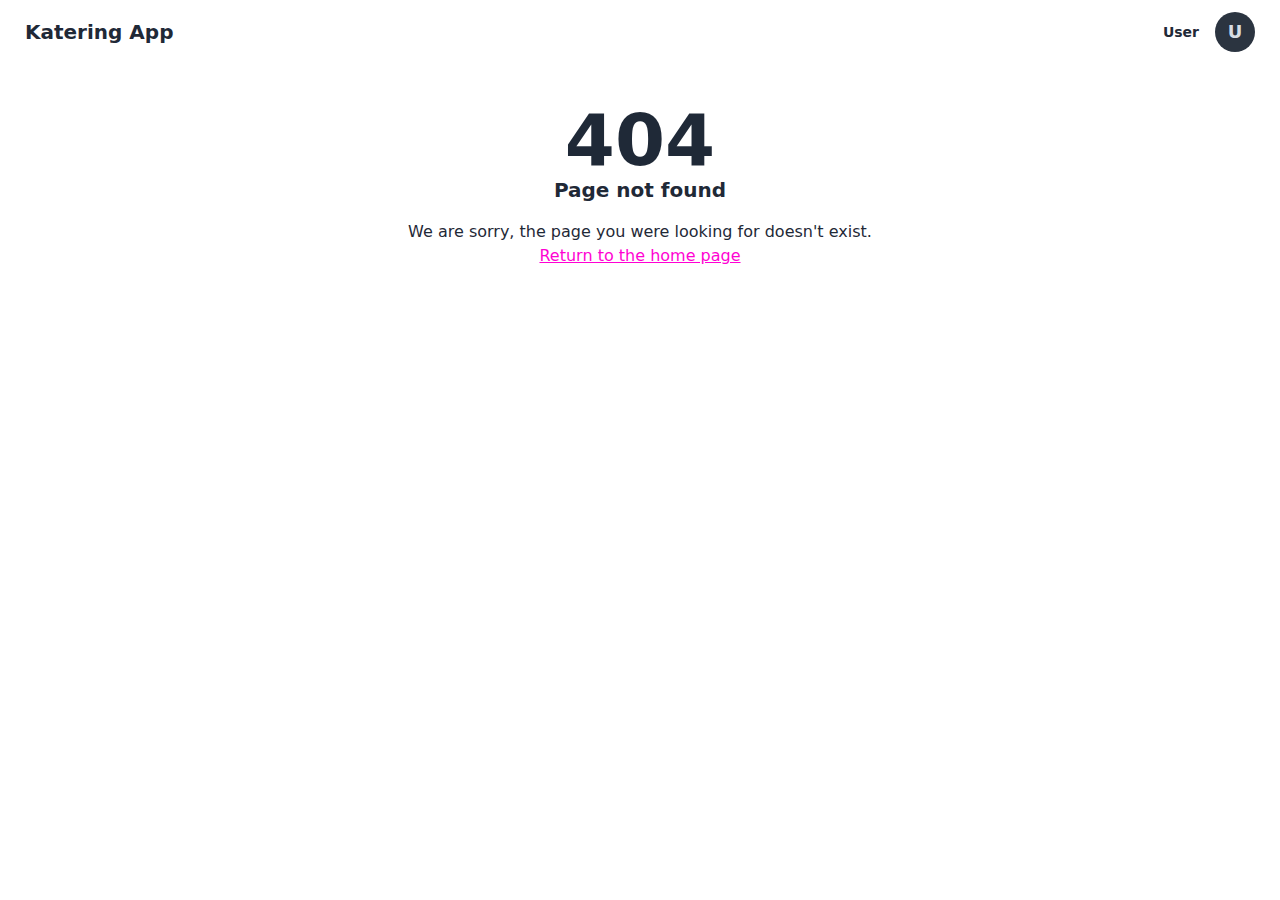
<file: browser/index.html>
<!doctype html>
<html lang="en" data-critters-container>
  <head>
    <meta charset="utf-8">
    <base href="/">
    <meta name="viewport" content="width=device-width, initial-scale=1">
    <link rel="icon" type="image/x-icon" href="favicon.ico">
  <style>*,:before,:after{--tw-border-spacing-x:0;--tw-border-spacing-y:0;--tw-translate-x:0;--tw-translate-y:0;--tw-rotate:0;--tw-skew-x:0;--tw-skew-y:0;--tw-scale-x:1;--tw-scale-y:1;--tw-pan-x: ;--tw-pan-y: ;--tw-pinch-zoom: ;--tw-scroll-snap-strictness:proximity;--tw-gradient-from-position: ;--tw-gradient-via-position: ;--tw-gradient-to-position: ;--tw-ordinal: ;--tw-slashed-zero: ;--tw-numeric-figure: ;--tw-numeric-spacing: ;--tw-numeric-fraction: ;--tw-ring-inset: ;--tw-ring-offset-width:0px;--tw-ring-offset-color:#fff;--tw-ring-color:rgb(59 130 246 / .5);--tw-ring-offset-shadow:0 0 #0000;--tw-ring-shadow:0 0 #0000;--tw-shadow:0 0 #0000;--tw-shadow-colored:0 0 #0000;--tw-blur: ;--tw-brightness: ;--tw-contrast: ;--tw-grayscale: ;--tw-hue-rotate: ;--tw-invert: ;--tw-saturate: ;--tw-sepia: ;--tw-drop-shadow: ;--tw-backdrop-blur: ;--tw-backdrop-brightness: ;--tw-backdrop-contrast: ;--tw-backdrop-grayscale: ;--tw-backdrop-hue-rotate: ;--tw-backdrop-invert: ;--tw-backdrop-opacity: ;--tw-backdrop-saturate: ;--tw-backdrop-sepia: ;--tw-contain-size: ;--tw-contain-layout: ;--tw-contain-paint: ;--tw-contain-style: }*,:before,:after{box-sizing:border-box;border-width:0;border-style:solid;border-color:#e5e7eb}:before,:after{--tw-content:""}html{line-height:1.5;-webkit-text-size-adjust:100%;-moz-tab-size:4;tab-size:4;font-family:ui-sans-serif,system-ui,sans-serif,"Apple Color Emoji","Segoe UI Emoji",Segoe UI Symbol,"Noto Color Emoji";font-feature-settings:normal;font-variation-settings:normal;-webkit-tap-highlight-color:transparent}body{margin:0;line-height:inherit}:root{background-color:var(--fallback-b1,oklch(var(--b1)/1));color:var(--fallback-bc,oklch(var(--bc)/1))}@supports not (color: oklch(0% 0 0)){:root{color-scheme:light;--fallback-p:#491eff;--fallback-pc:#d4dbff;--fallback-s:#ff41c7;--fallback-sc:#fff9fc;--fallback-a:#00cfbd;--fallback-ac:#00100d;--fallback-n:#2b3440;--fallback-nc:#d7dde4;--fallback-b1:#ffffff;--fallback-b2:#e5e6e6;--fallback-b3:#e5e6e6;--fallback-bc:#1f2937;--fallback-in:#00b3f0;--fallback-inc:#000000;--fallback-su:#00ca92;--fallback-suc:#000000;--fallback-wa:#ffc22d;--fallback-wac:#000000;--fallback-er:#ff6f70;--fallback-erc:#000000}@media (prefers-color-scheme: dark){:root{color-scheme:dark;--fallback-p:#7582ff;--fallback-pc:#050617;--fallback-s:#ff71cf;--fallback-sc:#190211;--fallback-a:#00c7b5;--fallback-ac:#000e0c;--fallback-n:#2a323c;--fallback-nc:#a6adbb;--fallback-b1:#1d232a;--fallback-b2:#191e24;--fallback-b3:#15191e;--fallback-bc:#a6adbb;--fallback-in:#00b3f0;--fallback-inc:#000000;--fallback-su:#00ca92;--fallback-suc:#000000;--fallback-wa:#ffc22d;--fallback-wac:#000000;--fallback-er:#ff6f70;--fallback-erc:#000000}}}html{-webkit-tap-highlight-color:transparent}*{scrollbar-color:color-mix(in oklch,currentColor 35%,transparent) transparent}*:hover{scrollbar-color:color-mix(in oklch,currentColor 60%,transparent) transparent}:root{color-scheme:light;--in:72.06% .191 231.6;--su:64.8% .15 160;--wa:84.71% .199 83.87;--er:71.76% .221 22.18;--pc:89.824% .06192 275.75;--ac:15.352% .0368 183.61;--inc:0% 0 0;--suc:0% 0 0;--wac:0% 0 0;--erc:0% 0 0;--rounded-box:1rem;--rounded-btn:.5rem;--rounded-badge:1.9rem;--animation-btn:.25s;--animation-input:.2s;--btn-focus-scale:.95;--border-btn:1px;--tab-border:1px;--tab-radius:.5rem;--p:49.12% .3096 275.75;--s:69.71% .329 342.55;--sc:98.71% .0106 342.55;--a:76.76% .184 183.61;--n:32.1785% .02476 255.701624;--nc:89.4994% .011585 252.096176;--b1:100% 0 0;--b2:96.1151% 0 0;--b3:92.4169% .00108 197.137559;--bc:27.8078% .029596 256.847952}</style><link rel="stylesheet" href="styles-4S47TU64.css" media="print" onload="this.media='all'"><noscript><link rel="stylesheet" href="styles-4S47TU64.css"></noscript></head>
  <body>
    <app-root></app-root>
  <script src="polyfills-FFHMD2TL.js" type="module"></script><script src="main-WFDF3X2R.js" type="module"></script></body>
</html>
</file>
<file: browser/styles-4S47TU64.css>
*,:before,:after{--tw-border-spacing-x: 0;--tw-border-spacing-y: 0;--tw-translate-x: 0;--tw-translate-y: 0;--tw-rotate: 0;--tw-skew-x: 0;--tw-skew-y: 0;--tw-scale-x: 1;--tw-scale-y: 1;--tw-pan-x: ;--tw-pan-y: ;--tw-pinch-zoom: ;--tw-scroll-snap-strictness: proximity;--tw-gradient-from-position: ;--tw-gradient-via-position: ;--tw-gradient-to-position: ;--tw-ordinal: ;--tw-slashed-zero: ;--tw-numeric-figure: ;--tw-numeric-spacing: ;--tw-numeric-fraction: ;--tw-ring-inset: ;--tw-ring-offset-width: 0px;--tw-ring-offset-color: #fff;--tw-ring-color: rgb(59 130 246 / .5);--tw-ring-offset-shadow: 0 0 #0000;--tw-ring-shadow: 0 0 #0000;--tw-shadow: 0 0 #0000;--tw-shadow-colored: 0 0 #0000;--tw-blur: ;--tw-brightness: ;--tw-contrast: ;--tw-grayscale: ;--tw-hue-rotate: ;--tw-invert: ;--tw-saturate: ;--tw-sepia: ;--tw-drop-shadow: ;--tw-backdrop-blur: ;--tw-backdrop-brightness: ;--tw-backdrop-contrast: ;--tw-backdrop-grayscale: ;--tw-backdrop-hue-rotate: ;--tw-backdrop-invert: ;--tw-backdrop-opacity: ;--tw-backdrop-saturate: ;--tw-backdrop-sepia: ;--tw-contain-size: ;--tw-contain-layout: ;--tw-contain-paint: ;--tw-contain-style: }::backdrop{--tw-border-spacing-x: 0;--tw-border-spacing-y: 0;--tw-translate-x: 0;--tw-translate-y: 0;--tw-rotate: 0;--tw-skew-x: 0;--tw-skew-y: 0;--tw-scale-x: 1;--tw-scale-y: 1;--tw-pan-x: ;--tw-pan-y: ;--tw-pinch-zoom: ;--tw-scroll-snap-strictness: proximity;--tw-gradient-from-position: ;--tw-gradient-via-position: ;--tw-gradient-to-position: ;--tw-ordinal: ;--tw-slashed-zero: ;--tw-numeric-figure: ;--tw-numeric-spacing: ;--tw-numeric-fraction: ;--tw-ring-inset: ;--tw-ring-offset-width: 0px;--tw-ring-offset-color: #fff;--tw-ring-color: rgb(59 130 246 / .5);--tw-ring-offset-shadow: 0 0 #0000;--tw-ring-shadow: 0 0 #0000;--tw-shadow: 0 0 #0000;--tw-shadow-colored: 0 0 #0000;--tw-blur: ;--tw-brightness: ;--tw-contrast: ;--tw-grayscale: ;--tw-hue-rotate: ;--tw-invert: ;--tw-saturate: ;--tw-sepia: ;--tw-drop-shadow: ;--tw-backdrop-blur: ;--tw-backdrop-brightness: ;--tw-backdrop-contrast: ;--tw-backdrop-grayscale: ;--tw-backdrop-hue-rotate: ;--tw-backdrop-invert: ;--tw-backdrop-opacity: ;--tw-backdrop-saturate: ;--tw-backdrop-sepia: ;--tw-contain-size: ;--tw-contain-layout: ;--tw-contain-paint: ;--tw-contain-style: }*,:before,:after{box-sizing:border-box;border-width:0;border-style:solid;border-color:#e5e7eb}:before,:after{--tw-content: ""}html,:host{line-height:1.5;-webkit-text-size-adjust:100%;-moz-tab-size:4;tab-size:4;font-family:ui-sans-serif,system-ui,sans-serif,"Apple Color Emoji","Segoe UI Emoji",Segoe UI Symbol,"Noto Color Emoji";font-feature-settings:normal;font-variation-settings:normal;-webkit-tap-highlight-color:transparent}body{margin:0;line-height:inherit}hr{height:0;color:inherit;border-top-width:1px}abbr:where([title]){text-decoration:underline dotted}h1,h2,h3,h4,h5,h6{font-size:inherit;font-weight:inherit}a{color:inherit;text-decoration:inherit}b,strong{font-weight:bolder}code,kbd,samp,pre{font-family:ui-monospace,SFMono-Regular,Menlo,Monaco,Consolas,Liberation Mono,Courier New,monospace;font-feature-settings:normal;font-variation-settings:normal;font-size:1em}small{font-size:80%}sub,sup{font-size:75%;line-height:0;position:relative;vertical-align:baseline}sub{bottom:-.25em}sup{top:-.5em}table{text-indent:0;border-color:inherit;border-collapse:collapse}button,input,optgroup,select,textarea{font-family:inherit;font-feature-settings:inherit;font-variation-settings:inherit;font-size:100%;font-weight:inherit;line-height:inherit;letter-spacing:inherit;color:inherit;margin:0;padding:0}button,select{text-transform:none}button,input:where([type=button]),input:where([type=reset]),input:where([type=submit]){-webkit-appearance:button;background-color:transparent;background-image:none}:-moz-focusring{outline:auto}:-moz-ui-invalid{box-shadow:none}progress{vertical-align:baseline}::-webkit-inner-spin-button,::-webkit-outer-spin-button{height:auto}[type=search]{-webkit-appearance:textfield;outline-offset:-2px}::-webkit-search-decoration{-webkit-appearance:none}::-webkit-file-upload-button{-webkit-appearance:button;font:inherit}summary{display:list-item}blockquote,dl,dd,h1,h2,h3,h4,h5,h6,hr,figure,p,pre{margin:0}fieldset{margin:0;padding:0}legend{padding:0}ol,ul,menu{list-style:none;margin:0;padding:0}dialog{padding:0}textarea{resize:vertical}input::placeholder,textarea::placeholder{opacity:1;color:#9ca3af}button,[role=button]{cursor:pointer}:disabled{cursor:default}img,svg,video,canvas,audio,iframe,embed,object{display:block;vertical-align:middle}img,video{max-width:100%;height:auto}[hidden]:where(:not([hidden=until-found])){display:none}:root,[data-theme]{background-color:var(--fallback-b1,oklch(var(--b1)/1));color:var(--fallback-bc,oklch(var(--bc)/1))}@supports not (color: oklch(0% 0 0)){:root{color-scheme:light;--fallback-p: #491eff;--fallback-pc: #d4dbff;--fallback-s: #ff41c7;--fallback-sc: #fff9fc;--fallback-a: #00cfbd;--fallback-ac: #00100d;--fallback-n: #2b3440;--fallback-nc: #d7dde4;--fallback-b1: #ffffff;--fallback-b2: #e5e6e6;--fallback-b3: #e5e6e6;--fallback-bc: #1f2937;--fallback-in: #00b3f0;--fallback-inc: #000000;--fallback-su: #00ca92;--fallback-suc: #000000;--fallback-wa: #ffc22d;--fallback-wac: #000000;--fallback-er: #ff6f70;--fallback-erc: #000000}@media (prefers-color-scheme: dark){:root{color-scheme:dark;--fallback-p: #7582ff;--fallback-pc: #050617;--fallback-s: #ff71cf;--fallback-sc: #190211;--fallback-a: #00c7b5;--fallback-ac: #000e0c;--fallback-n: #2a323c;--fallback-nc: #a6adbb;--fallback-b1: #1d232a;--fallback-b2: #191e24;--fallback-b3: #15191e;--fallback-bc: #a6adbb;--fallback-in: #00b3f0;--fallback-inc: #000000;--fallback-su: #00ca92;--fallback-suc: #000000;--fallback-wa: #ffc22d;--fallback-wac: #000000;--fallback-er: #ff6f70;--fallback-erc: #000000}}}html{-webkit-tap-highlight-color:transparent}*{scrollbar-color:color-mix(in oklch,currentColor 35%,transparent) transparent}*:hover{scrollbar-color:color-mix(in oklch,currentColor 60%,transparent) transparent}:root{color-scheme:light;--in: 72.06% .191 231.6;--su: 64.8% .15 160;--wa: 84.71% .199 83.87;--er: 71.76% .221 22.18;--pc: 89.824% .06192 275.75;--ac: 15.352% .0368 183.61;--inc: 0% 0 0;--suc: 0% 0 0;--wac: 0% 0 0;--erc: 0% 0 0;--rounded-box: 1rem;--rounded-btn: .5rem;--rounded-badge: 1.9rem;--animation-btn: .25s;--animation-input: .2s;--btn-focus-scale: .95;--border-btn: 1px;--tab-border: 1px;--tab-radius: .5rem;--p: 49.12% .3096 275.75;--s: 69.71% .329 342.55;--sc: 98.71% .0106 342.55;--a: 76.76% .184 183.61;--n: 32.1785% .02476 255.701624;--nc: 89.4994% .011585 252.096176;--b1: 100% 0 0;--b2: 96.1151% 0 0;--b3: 92.4169% .00108 197.137559;--bc: 27.8078% .029596 256.847952}.\!alert{display:grid!important;width:100%!important;grid-auto-flow:row!important;align-content:flex-start!important;align-items:center!important;justify-items:center!important;gap:1rem!important;text-align:center!important;border-radius:var(--rounded-box, 1rem)!important;border-width:1px!important;--tw-border-opacity: 1 !important;border-color:var(--fallback-b2,oklch(var(--b2)/var(--tw-border-opacity)))!important;padding:1rem!important;--tw-text-opacity: 1 !important;color:var(--fallback-bc,oklch(var(--bc)/var(--tw-text-opacity)))!important;--alert-bg: var(--fallback-b2,oklch(var(--b2)/1)) !important;--alert-bg-mix: var(--fallback-b1,oklch(var(--b1)/1)) !important;background-color:var(--alert-bg)!important}.alert{display:grid;width:100%;grid-auto-flow:row;align-content:flex-start;align-items:center;justify-items:center;gap:1rem;text-align:center;border-radius:var(--rounded-box, 1rem);border-width:1px;--tw-border-opacity: 1;border-color:var(--fallback-b2,oklch(var(--b2)/var(--tw-border-opacity)));padding:1rem;--tw-text-opacity: 1;color:var(--fallback-bc,oklch(var(--bc)/var(--tw-text-opacity)));--alert-bg: var(--fallback-b2,oklch(var(--b2)/1));--alert-bg-mix: var(--fallback-b1,oklch(var(--b1)/1));background-color:var(--alert-bg)}@media (min-width: 640px){.\!alert{grid-auto-flow:column!important;grid-template-columns:auto minmax(auto,1fr)!important;justify-items:start!important;text-align:start!important}.alert{grid-auto-flow:column;grid-template-columns:auto minmax(auto,1fr);justify-items:start;text-align:start}}.avatar{position:relative;display:inline-flex}.avatar>div{display:block;aspect-ratio:1 / 1;overflow:hidden}.avatar img{height:100%;width:100%;object-fit:cover}.avatar.placeholder>div{display:flex;align-items:center;justify-content:center}@media (hover:hover){.label a:hover{--tw-text-opacity: 1;color:var(--fallback-bc,oklch(var(--bc)/var(--tw-text-opacity)))}.menu li>*:not(ul,.menu-title,details,.btn):active,.menu li>*:not(ul,.menu-title,details,.btn).active,.menu li>details>summary:active{--tw-bg-opacity: 1;background-color:var(--fallback-n,oklch(var(--n)/var(--tw-bg-opacity)));--tw-text-opacity: 1;color:var(--fallback-nc,oklch(var(--nc)/var(--tw-text-opacity)))}.table tr.hover:hover,.table tr.hover:nth-child(2n):hover{--tw-bg-opacity: 1;background-color:var(--fallback-b2,oklch(var(--b2)/var(--tw-bg-opacity)))}}.btn{display:inline-flex;height:3rem;min-height:3rem;flex-shrink:0;cursor:pointer;-webkit-user-select:none;user-select:none;flex-wrap:wrap;align-items:center;justify-content:center;border-radius:var(--rounded-btn, .5rem);border-color:transparent;border-color:oklch(var(--btn-color, var(--b2)) / var(--tw-border-opacity));padding-left:1rem;padding-right:1rem;text-align:center;font-size:.875rem;line-height:1em;gap:.5rem;font-weight:600;text-decoration-line:none;transition-duration:.2s;transition-timing-function:cubic-bezier(0,0,.2,1);border-width:var(--border-btn, 1px);transition-property:color,background-color,border-color,opacity,box-shadow,transform;--tw-text-opacity: 1;color:var(--fallback-bc,oklch(var(--bc)/var(--tw-text-opacity)));--tw-shadow: 0 1px 2px 0 rgb(0 0 0 / .05);--tw-shadow-colored: 0 1px 2px 0 var(--tw-shadow-color);box-shadow:var(--tw-ring-offset-shadow, 0 0 #0000),var(--tw-ring-shadow, 0 0 #0000),var(--tw-shadow);outline-color:var(--fallback-bc,oklch(var(--bc)/1));background-color:oklch(var(--btn-color, var(--b2)) / var(--tw-bg-opacity));--tw-bg-opacity: 1;--tw-border-opacity: 1}.btn-disabled,.btn[disabled],.btn:disabled{pointer-events:none}:where(.btn:is(input[type=checkbox])),:where(.btn:is(input[type=radio])){width:auto;appearance:none}.btn:is(input[type=checkbox]):after,.btn:is(input[type=radio]):after{--tw-content: attr(aria-label);content:var(--tw-content)}.dropdown{position:relative;display:inline-block}.dropdown>*:not(summary):focus{outline:2px solid transparent;outline-offset:2px}.dropdown .dropdown-content{position:absolute}.dropdown:is(:not(details)) .dropdown-content{visibility:hidden;opacity:0;transform-origin:top;--tw-scale-x: .95;--tw-scale-y: .95;transform:translate(var(--tw-translate-x),var(--tw-translate-y)) rotate(var(--tw-rotate)) skew(var(--tw-skew-x)) skewY(var(--tw-skew-y)) scaleX(var(--tw-scale-x)) scaleY(var(--tw-scale-y));transition-property:color,background-color,border-color,text-decoration-color,fill,stroke,opacity,box-shadow,transform,filter,backdrop-filter;transition-timing-function:cubic-bezier(.4,0,.2,1);transition-timing-function:cubic-bezier(0,0,.2,1);transition-duration:.2s}.dropdown-end .dropdown-content{inset-inline-end:0px}.dropdown-left .dropdown-content{bottom:auto;inset-inline-end:100%;top:0;transform-origin:right}.dropdown-right .dropdown-content{bottom:auto;inset-inline-start:100%;top:0;transform-origin:left}.dropdown-bottom .dropdown-content{bottom:auto;top:100%;transform-origin:top}.dropdown-top .dropdown-content{bottom:100%;top:auto;transform-origin:bottom}.dropdown-end.dropdown-right .dropdown-content,.dropdown-end.dropdown-left .dropdown-content{bottom:0;top:auto}.dropdown.dropdown-open .dropdown-content,.dropdown:not(.dropdown-hover):focus .dropdown-content,.dropdown:focus-within .dropdown-content{visibility:visible;opacity:1}@media (hover: hover){.dropdown.dropdown-hover:hover .dropdown-content{visibility:visible;opacity:1}.btn:hover{--tw-border-opacity: 1;border-color:var(--fallback-b3,oklch(var(--b3)/var(--tw-border-opacity)));--tw-bg-opacity: 1;background-color:var(--fallback-b3,oklch(var(--b3)/var(--tw-bg-opacity)))}@supports (color: color-mix(in oklab,black,black)){.btn:hover{background-color:color-mix(in oklab,oklch(var(--btn-color, var(--b2)) / var(--tw-bg-opacity, 1)) 90%,black);border-color:color-mix(in oklab,oklch(var(--btn-color, var(--b2)) / var(--tw-border-opacity, 1)) 90%,black)}}@supports not (color: oklch(0% 0 0)){.btn:hover{background-color:var(--btn-color, var(--fallback-b2));border-color:var(--btn-color, var(--fallback-b2))}}.btn.glass:hover{--glass-opacity: 25%;--glass-border-opacity: 15%}.btn-ghost:hover{border-color:transparent}@supports (color: oklch(0% 0 0)){.btn-ghost:hover{background-color:var(--fallback-bc,oklch(var(--bc)/.2))}}.btn-outline.btn-primary:hover{--tw-text-opacity: 1;color:var(--fallback-pc,oklch(var(--pc)/var(--tw-text-opacity)))}@supports (color: color-mix(in oklab,black,black)){.btn-outline.btn-primary:hover{background-color:color-mix(in oklab,var(--fallback-p,oklch(var(--p)/1)) 90%,black);border-color:color-mix(in oklab,var(--fallback-p,oklch(var(--p)/1)) 90%,black)}}.btn-outline.btn-error:hover{--tw-text-opacity: 1;color:var(--fallback-erc,oklch(var(--erc)/var(--tw-text-opacity)))}@supports (color: color-mix(in oklab,black,black)){.btn-outline.btn-error:hover{background-color:color-mix(in oklab,var(--fallback-er,oklch(var(--er)/1)) 90%,black);border-color:color-mix(in oklab,var(--fallback-er,oklch(var(--er)/1)) 90%,black)}}.btn-disabled:hover,.btn[disabled]:hover,.btn:disabled:hover{--tw-border-opacity: 0;background-color:var(--fallback-n,oklch(var(--n)/var(--tw-bg-opacity)));--tw-bg-opacity: .2;color:var(--fallback-bc,oklch(var(--bc)/var(--tw-text-opacity)));--tw-text-opacity: .2}@supports (color: color-mix(in oklab,black,black)){.btn:is(input[type=checkbox]:checked):hover,.btn:is(input[type=radio]:checked):hover{background-color:color-mix(in oklab,var(--fallback-p,oklch(var(--p)/1)) 90%,black);border-color:color-mix(in oklab,var(--fallback-p,oklch(var(--p)/1)) 90%,black)}}.dropdown.dropdown-hover:hover .dropdown-content{--tw-scale-x: 1;--tw-scale-y: 1;transform:translate(var(--tw-translate-x),var(--tw-translate-y)) rotate(var(--tw-rotate)) skew(var(--tw-skew-x)) skewY(var(--tw-skew-y)) scaleX(var(--tw-scale-x)) scaleY(var(--tw-scale-y))}:where(.menu li:not(.menu-title,.disabled)>*:not(ul,details,.menu-title)):not(.active,.btn):hover,:where(.menu li:not(.menu-title,.disabled)>details>summary:not(.menu-title)):not(.active,.btn):hover{cursor:pointer;outline:2px solid transparent;outline-offset:2px}@supports (color: oklch(0% 0 0)){:where(.menu li:not(.menu-title,.disabled)>*:not(ul,details,.menu-title)):not(.active,.btn):hover,:where(.menu li:not(.menu-title,.disabled)>details>summary:not(.menu-title)):not(.active,.btn):hover{background-color:var(--fallback-bc,oklch(var(--bc)/.1))}}}.dropdown:is(details) summary::-webkit-details-marker{display:none}.file-input{height:3rem;flex-shrink:1;padding-inline-end:1rem;font-size:1rem;line-height:2;line-height:1.5rem;overflow:hidden;border-radius:var(--rounded-btn, .5rem);border-width:1px;border-color:var(--fallback-bc,oklch(var(--bc)/var(--tw-border-opacity)));--tw-border-opacity: 0;--tw-bg-opacity: 1;background-color:var(--fallback-b1,oklch(var(--b1)/var(--tw-bg-opacity)))}.file-input::file-selector-button{margin-inline-end:1rem;display:inline-flex;height:100%;flex-shrink:0;cursor:pointer;-webkit-user-select:none;user-select:none;flex-wrap:wrap;align-items:center;justify-content:center;padding-left:1rem;padding-right:1rem;text-align:center;font-size:.875rem;line-height:1.25rem;line-height:1em;transition-property:color,background-color,border-color,text-decoration-color,fill,stroke,opacity,box-shadow,transform,filter,backdrop-filter;transition-timing-function:cubic-bezier(.4,0,.2,1);transition-timing-function:cubic-bezier(0,0,.2,1);transition-duration:.2s;border-style:solid;--tw-border-opacity: 1;border-color:var(--fallback-n,oklch(var(--n)/var(--tw-border-opacity)));--tw-bg-opacity: 1;background-color:var(--fallback-n,oklch(var(--n)/var(--tw-bg-opacity)));font-weight:600;text-transform:uppercase;--tw-text-opacity: 1;color:var(--fallback-nc,oklch(var(--nc)/var(--tw-text-opacity)));text-decoration-line:none;border-width:var(--border-btn, 1px);animation:button-pop var(--animation-btn, .25s) ease-out}.form-control{display:flex;flex-direction:column}.label{display:flex;-webkit-user-select:none;user-select:none;align-items:center;justify-content:space-between;padding:.5rem .25rem}.input{flex-shrink:1;appearance:none;height:3rem;padding-left:1rem;padding-right:1rem;font-size:1rem;line-height:2;line-height:1.5rem;border-radius:var(--rounded-btn, .5rem);border-width:1px;border-color:transparent;--tw-bg-opacity: 1;background-color:var(--fallback-b1,oklch(var(--b1)/var(--tw-bg-opacity)))}.input[type=number]::-webkit-inner-spin-button,.input-md[type=number]::-webkit-inner-spin-button{margin-top:-1rem;margin-bottom:-1rem;margin-inline-end:-1rem}.join .dropdown .join-item:first-child:not(:last-child),.join *:first-child:not(:last-child) .dropdown .join-item{border-start-end-radius:inherit;border-end-end-radius:inherit}.link{cursor:pointer;text-decoration-line:underline}.menu{display:flex;flex-direction:column;flex-wrap:wrap;font-size:.875rem;line-height:1.25rem;padding:.5rem}.menu :where(li ul){position:relative;white-space:nowrap;margin-inline-start:1rem;padding-inline-start:.5rem}.menu :where(li:not(.menu-title)>*:not(ul,details,.menu-title,.btn)),.menu :where(li:not(.menu-title)>details>summary:not(.menu-title)){display:grid;grid-auto-flow:column;align-content:flex-start;align-items:center;gap:.5rem;grid-auto-columns:minmax(auto,max-content) auto max-content;-webkit-user-select:none;user-select:none}.menu li.disabled{cursor:not-allowed;-webkit-user-select:none;user-select:none;color:var(--fallback-bc,oklch(var(--bc)/.3))}.menu :where(li>.menu-dropdown:not(.menu-dropdown-show)){display:none}:where(.menu li){position:relative;display:flex;flex-shrink:0;flex-direction:column;flex-wrap:wrap;align-items:stretch}:where(.menu li) .badge{justify-self:end}.navbar{display:flex;align-items:center;padding:var(--navbar-padding, .5rem);min-height:4rem;width:100%}:where(.navbar>*:not(script,style)){display:inline-flex;align-items:center}.table{position:relative;width:100%;border-radius:var(--rounded-box, 1rem);text-align:left;font-size:.875rem;line-height:1.25rem}.table :where(.table-pin-rows thead tr){position:sticky;top:0;z-index:1;--tw-bg-opacity: 1;background-color:var(--fallback-b1,oklch(var(--b1)/var(--tw-bg-opacity)))}.table :where(.table-pin-rows tfoot tr){position:sticky;bottom:0;z-index:1;--tw-bg-opacity: 1;background-color:var(--fallback-b1,oklch(var(--b1)/var(--tw-bg-opacity)))}.table :where(.table-pin-cols tr th){position:sticky;left:0;right:0;--tw-bg-opacity: 1;background-color:var(--fallback-b1,oklch(var(--b1)/var(--tw-bg-opacity)))}.textarea{min-height:3rem;flex-shrink:1;padding:.5rem 1rem;font-size:.875rem;line-height:1.25rem;line-height:2;border-radius:var(--rounded-btn, .5rem);border-width:1px;border-color:transparent;--tw-bg-opacity: 1;background-color:var(--fallback-b1,oklch(var(--b1)/var(--tw-bg-opacity)))}.avatar-group :where(.avatar){overflow:hidden;border-radius:9999px;border-width:4px;--tw-border-opacity: 1;border-color:var(--fallback-b1,oklch(var(--b1)/var(--tw-border-opacity)))}.btm-nav>* .label{font-size:1rem;line-height:1.5rem}@media (prefers-reduced-motion: no-preference){.btn{animation:button-pop var(--animation-btn, .25s) ease-out}}.btn:active:hover,.btn:active:focus{animation:button-pop 0s ease-out;transform:scale(var(--btn-focus-scale, .97))}@supports not (color: oklch(0% 0 0)){.btn{background-color:var(--btn-color, var(--fallback-b2));border-color:var(--btn-color, var(--fallback-b2))}.btn-primary{--btn-color: var(--fallback-p)}.btn-error{--btn-color: var(--fallback-er)}.prose :where(code):not(:where([class~=not-prose] *,pre *)){background-color:var(--fallback-b3,oklch(var(--b3)/1))}}@supports (color: color-mix(in oklab,black,black)){.btn-outline.btn-primary.btn-active{background-color:color-mix(in oklab,var(--fallback-p,oklch(var(--p)/1)) 90%,black);border-color:color-mix(in oklab,var(--fallback-p,oklch(var(--p)/1)) 90%,black)}.btn-outline.btn-error.btn-active{background-color:color-mix(in oklab,var(--fallback-er,oklch(var(--er)/1)) 90%,black);border-color:color-mix(in oklab,var(--fallback-er,oklch(var(--er)/1)) 90%,black)}}.btn:focus-visible{outline-style:solid;outline-width:2px;outline-offset:2px}.btn-primary{--tw-text-opacity: 1;color:var(--fallback-pc,oklch(var(--pc)/var(--tw-text-opacity)));outline-color:var(--fallback-p,oklch(var(--p)/1))}@supports (color: oklch(0% 0 0)){.btn-primary{--btn-color: var(--p)}.btn-error{--btn-color: var(--er)}}.btn-error{--tw-text-opacity: 1;color:var(--fallback-erc,oklch(var(--erc)/var(--tw-text-opacity)));outline-color:var(--fallback-er,oklch(var(--er)/1))}.btn.glass{--tw-shadow: 0 0 #0000;--tw-shadow-colored: 0 0 #0000;box-shadow:var(--tw-ring-offset-shadow, 0 0 #0000),var(--tw-ring-shadow, 0 0 #0000),var(--tw-shadow);outline-color:currentColor}.btn.glass.btn-active{--glass-opacity: 25%;--glass-border-opacity: 15%}.btn-ghost{border-width:1px;border-color:transparent;background-color:transparent;color:currentColor;--tw-shadow: 0 0 #0000;--tw-shadow-colored: 0 0 #0000;box-shadow:var(--tw-ring-offset-shadow, 0 0 #0000),var(--tw-ring-shadow, 0 0 #0000),var(--tw-shadow);outline-color:currentColor}.btn-ghost.btn-active{border-color:transparent;background-color:var(--fallback-bc,oklch(var(--bc)/.2))}.btn-outline.btn-primary{--tw-text-opacity: 1;color:var(--fallback-p,oklch(var(--p)/var(--tw-text-opacity)))}.btn-outline.btn-primary.btn-active{--tw-text-opacity: 1;color:var(--fallback-pc,oklch(var(--pc)/var(--tw-text-opacity)))}.btn-outline.btn-error{--tw-text-opacity: 1;color:var(--fallback-er,oklch(var(--er)/var(--tw-text-opacity)))}.btn-outline.btn-error.btn-active{--tw-text-opacity: 1;color:var(--fallback-erc,oklch(var(--erc)/var(--tw-text-opacity)))}.btn.btn-disabled,.btn[disabled],.btn:disabled{--tw-border-opacity: 0;background-color:var(--fallback-n,oklch(var(--n)/var(--tw-bg-opacity)));--tw-bg-opacity: .2;color:var(--fallback-bc,oklch(var(--bc)/var(--tw-text-opacity)));--tw-text-opacity: .2}.btn:is(input[type=checkbox]:checked),.btn:is(input[type=radio]:checked){--tw-border-opacity: 1;border-color:var(--fallback-p,oklch(var(--p)/var(--tw-border-opacity)));--tw-bg-opacity: 1;background-color:var(--fallback-p,oklch(var(--p)/var(--tw-bg-opacity)));--tw-text-opacity: 1;color:var(--fallback-pc,oklch(var(--pc)/var(--tw-text-opacity)))}.btn:is(input[type=checkbox]:checked):focus-visible,.btn:is(input[type=radio]:checked):focus-visible{outline-color:var(--fallback-p,oklch(var(--p)/1))}@keyframes button-pop{0%{transform:scale(var(--btn-focus-scale, .98))}40%{transform:scale(1.02)}to{transform:scale(1)}}@keyframes checkmark{0%{background-position-y:5px}50%{background-position-y:-2px}to{background-position-y:0}}.dropdown.dropdown-open .dropdown-content,.dropdown:focus .dropdown-content,.dropdown:focus-within .dropdown-content{--tw-scale-x: 1;--tw-scale-y: 1;transform:translate(var(--tw-translate-x),var(--tw-translate-y)) rotate(var(--tw-rotate)) skew(var(--tw-skew-x)) skewY(var(--tw-skew-y)) scaleX(var(--tw-scale-x)) scaleY(var(--tw-scale-y))}.file-input-bordered{--tw-border-opacity: .2}.file-input:focus{outline-style:solid;outline-width:2px;outline-offset:2px;outline-color:var(--fallback-bc,oklch(var(--bc)/.2))}.file-input-disabled,.file-input[disabled]{cursor:not-allowed;--tw-border-opacity: 1;border-color:var(--fallback-b2,oklch(var(--b2)/var(--tw-border-opacity)));--tw-bg-opacity: 1;background-color:var(--fallback-b2,oklch(var(--b2)/var(--tw-bg-opacity)));--tw-text-opacity: .2}.file-input-disabled::placeholder,.file-input[disabled]::placeholder{color:var(--fallback-bc,oklch(var(--bc)/var(--tw-placeholder-opacity)));--tw-placeholder-opacity: .2}.file-input-disabled::file-selector-button,.file-input[disabled]::file-selector-button{--tw-border-opacity: 0;background-color:var(--fallback-n,oklch(var(--n)/var(--tw-bg-opacity)));--tw-bg-opacity: .2;color:var(--fallback-bc,oklch(var(--bc)/var(--tw-text-opacity)));--tw-text-opacity: .2}.label-text{font-size:.875rem;line-height:1.25rem;--tw-text-opacity: 1;color:var(--fallback-bc,oklch(var(--bc)/var(--tw-text-opacity)))}.input input{--tw-bg-opacity: 1;background-color:var(--fallback-p,oklch(var(--p)/var(--tw-bg-opacity)));background-color:transparent}.input input:focus{outline:2px solid transparent;outline-offset:2px}.input[list]::-webkit-calendar-picker-indicator{line-height:1em}.input-bordered{border-color:var(--fallback-bc,oklch(var(--bc)/.2))}.input:focus,.input:focus-within{box-shadow:none;border-color:var(--fallback-bc,oklch(var(--bc)/.2));outline-style:solid;outline-width:2px;outline-offset:2px;outline-color:var(--fallback-bc,oklch(var(--bc)/.2))}.input:has(>input[disabled]),.input-disabled,.input:disabled,.input[disabled]{cursor:not-allowed;--tw-border-opacity: 1;border-color:var(--fallback-b2,oklch(var(--b2)/var(--tw-border-opacity)));--tw-bg-opacity: 1;background-color:var(--fallback-b2,oklch(var(--b2)/var(--tw-bg-opacity)));color:var(--fallback-bc,oklch(var(--bc)/.4))}.input:has(>input[disabled])::placeholder,.input-disabled::placeholder,.input:disabled::placeholder,.input[disabled]::placeholder{color:var(--fallback-bc,oklch(var(--bc)/var(--tw-placeholder-opacity)));--tw-placeholder-opacity: .2}.input:has(>input[disabled])>input[disabled]{cursor:not-allowed}.input::-webkit-date-and-time-value{text-align:inherit}.join>:where(*:not(:first-child)):is(.btn){margin-inline-start:calc(var(--border-btn) * -1)}@supports (color:color-mix(in oklab,black,black)){@media (hover:hover){.link-secondary:hover{color:color-mix(in oklab,var(--fallback-s,oklch(var(--s)/1)) 80%,black)}}}.link-secondary{--tw-text-opacity: 1;color:var(--fallback-s,oklch(var(--s)/var(--tw-text-opacity)))}.link:focus{outline:2px solid transparent;outline-offset:2px}.link:focus-visible{outline:2px solid currentColor;outline-offset:2px}:where(.menu li:empty){--tw-bg-opacity: 1;background-color:var(--fallback-bc,oklch(var(--bc)/var(--tw-bg-opacity)));opacity:.1;margin:.5rem 1rem;height:1px}.menu :where(li ul):before{position:absolute;bottom:.75rem;inset-inline-start:0px;top:.75rem;width:1px;--tw-bg-opacity: 1;background-color:var(--fallback-bc,oklch(var(--bc)/var(--tw-bg-opacity)));opacity:.1;content:""}.menu :where(li:not(.menu-title)>*:not(ul,details,.menu-title,.btn)),.menu :where(li:not(.menu-title)>details>summary:not(.menu-title)){border-radius:var(--rounded-btn, .5rem);padding:.5rem 1rem;text-align:start;transition-property:color,background-color,border-color,text-decoration-color,fill,stroke,opacity,box-shadow,transform,filter,backdrop-filter;transition-timing-function:cubic-bezier(.4,0,.2,1);transition-timing-function:cubic-bezier(0,0,.2,1);transition-duration:.2s;text-wrap:balance}:where(.menu li:not(.menu-title,.disabled)>*:not(ul,details,.menu-title)):not(summary,.active,.btn).focus,:where(.menu li:not(.menu-title,.disabled)>*:not(ul,details,.menu-title)):not(summary,.active,.btn):focus,:where(.menu li:not(.menu-title,.disabled)>*:not(ul,details,.menu-title)):is(summary):not(.active,.btn):focus-visible,:where(.menu li:not(.menu-title,.disabled)>details>summary:not(.menu-title)):not(summary,.active,.btn).focus,:where(.menu li:not(.menu-title,.disabled)>details>summary:not(.menu-title)):not(summary,.active,.btn):focus,:where(.menu li:not(.menu-title,.disabled)>details>summary:not(.menu-title)):is(summary):not(.active,.btn):focus-visible{cursor:pointer;background-color:var(--fallback-bc,oklch(var(--bc)/.1));--tw-text-opacity: 1;color:var(--fallback-bc,oklch(var(--bc)/var(--tw-text-opacity)));outline:2px solid transparent;outline-offset:2px}.menu li>*:not(ul,.menu-title,details,.btn):active,.menu li>*:not(ul,.menu-title,details,.btn).active,.menu li>details>summary:active{--tw-bg-opacity: 1;background-color:var(--fallback-n,oklch(var(--n)/var(--tw-bg-opacity)));--tw-text-opacity: 1;color:var(--fallback-nc,oklch(var(--nc)/var(--tw-text-opacity)))}.menu :where(li>details>summary)::-webkit-details-marker{display:none}.menu :where(li>details>summary):after,.menu :where(li>.menu-dropdown-toggle):after{justify-self:end;display:block;margin-top:-.5rem;height:.5rem;width:.5rem;transform:rotate(45deg);transition-property:transform,margin-top;transition-duration:.3s;transition-timing-function:cubic-bezier(.4,0,.2,1);content:"";transform-origin:75% 75%;box-shadow:2px 2px;pointer-events:none}.menu :where(li>details[open]>summary):after,.menu :where(li>.menu-dropdown-toggle.menu-dropdown-show):after{transform:rotate(225deg);margin-top:0}.mockup-phone .display{overflow:hidden;border-radius:40px;margin-top:-25px}.mockup-browser .mockup-browser-toolbar .input{position:relative;margin-left:auto;margin-right:auto;display:block;height:1.75rem;width:24rem;overflow:hidden;text-overflow:ellipsis;white-space:nowrap;--tw-bg-opacity: 1;background-color:var(--fallback-b2,oklch(var(--b2)/var(--tw-bg-opacity)));padding-left:2rem;direction:ltr}.mockup-browser .mockup-browser-toolbar .input:before{content:"";position:absolute;left:.5rem;top:50%;aspect-ratio:1 / 1;height:.75rem;--tw-translate-y: -50%;transform:translate(var(--tw-translate-x),var(--tw-translate-y)) rotate(var(--tw-rotate)) skew(var(--tw-skew-x)) skewY(var(--tw-skew-y)) scaleX(var(--tw-scale-x)) scaleY(var(--tw-scale-y));border-radius:9999px;border-width:2px;border-color:currentColor;opacity:.6}.mockup-browser .mockup-browser-toolbar .input:after{content:"";position:absolute;left:1.25rem;top:50%;height:.5rem;--tw-translate-y: 25%;--tw-rotate: -45deg;transform:translate(var(--tw-translate-x),var(--tw-translate-y)) rotate(var(--tw-rotate)) skew(var(--tw-skew-x)) skewY(var(--tw-skew-y)) scaleX(var(--tw-scale-x)) scaleY(var(--tw-scale-y));border-radius:9999px;border-width:1px;border-color:currentColor;opacity:.6}@keyframes modal-pop{0%{opacity:0}}@keyframes progress-loading{50%{background-position-x:-115%}}@keyframes radiomark{0%{box-shadow:0 0 0 12px var(--fallback-b1,oklch(var(--b1)/1)) inset,0 0 0 12px var(--fallback-b1,oklch(var(--b1)/1)) inset}50%{box-shadow:0 0 0 3px var(--fallback-b1,oklch(var(--b1)/1)) inset,0 0 0 3px var(--fallback-b1,oklch(var(--b1)/1)) inset}to{box-shadow:0 0 0 4px var(--fallback-b1,oklch(var(--b1)/1)) inset,0 0 0 4px var(--fallback-b1,oklch(var(--b1)/1)) inset}}@keyframes rating-pop{0%{transform:translateY(-.125em)}40%{transform:translateY(-.125em)}to{transform:translateY(0)}}@keyframes skeleton{0%{background-position:150%}to{background-position:-50%}}.table:where([dir=rtl],[dir=rtl] *){text-align:right}.table :where(th,td){padding:.75rem 1rem;vertical-align:middle}.table tr.active,.table tr.active:nth-child(2n),.table-zebra tbody tr:nth-child(2n){--tw-bg-opacity: 1;background-color:var(--fallback-b2,oklch(var(--b2)/var(--tw-bg-opacity)))}.table :where(thead tr,tbody tr:not(:last-child),tbody tr:first-child:last-child){border-bottom-width:1px;--tw-border-opacity: 1;border-bottom-color:var(--fallback-b2,oklch(var(--b2)/var(--tw-border-opacity)))}.table :where(thead,tfoot){white-space:nowrap;font-size:.75rem;line-height:1rem;font-weight:700;color:var(--fallback-bc,oklch(var(--bc)/.6))}.table :where(tfoot){border-top-width:1px;--tw-border-opacity: 1;border-top-color:var(--fallback-b2,oklch(var(--b2)/var(--tw-border-opacity)))}.textarea-bordered{border-color:var(--fallback-bc,oklch(var(--bc)/.2))}.textarea:focus{box-shadow:none;border-color:var(--fallback-bc,oklch(var(--bc)/.2));outline-style:solid;outline-width:2px;outline-offset:2px;outline-color:var(--fallback-bc,oklch(var(--bc)/.2))}.textarea-disabled,.textarea:disabled,.textarea[disabled]{cursor:not-allowed;--tw-border-opacity: 1;border-color:var(--fallback-b2,oklch(var(--b2)/var(--tw-border-opacity)));--tw-bg-opacity: 1;background-color:var(--fallback-b2,oklch(var(--b2)/var(--tw-bg-opacity)));color:var(--fallback-bc,oklch(var(--bc)/.4))}.textarea-disabled::placeholder,.textarea:disabled::placeholder,.textarea[disabled]::placeholder{color:var(--fallback-bc,oklch(var(--bc)/var(--tw-placeholder-opacity)));--tw-placeholder-opacity: .2}@keyframes toast-pop{0%{transform:scale(.9);opacity:0}to{transform:scale(1);opacity:1}}:root .prose{--tw-prose-body: var(--fallback-bc,oklch(var(--bc)/.8));--tw-prose-headings: var(--fallback-bc,oklch(var(--bc)/1));--tw-prose-lead: var(--fallback-bc,oklch(var(--bc)/1));--tw-prose-links: var(--fallback-bc,oklch(var(--bc)/1));--tw-prose-bold: var(--fallback-bc,oklch(var(--bc)/1));--tw-prose-counters: var(--fallback-bc,oklch(var(--bc)/1));--tw-prose-bullets: var(--fallback-bc,oklch(var(--bc)/.5));--tw-prose-hr: var(--fallback-bc,oklch(var(--bc)/.2));--tw-prose-quotes: var(--fallback-bc,oklch(var(--bc)/1));--tw-prose-quote-borders: var(--fallback-bc,oklch(var(--bc)/.2));--tw-prose-captions: var(--fallback-bc,oklch(var(--bc)/.5));--tw-prose-code: var(--fallback-bc,oklch(var(--bc)/1));--tw-prose-pre-code: var(--fallback-nc,oklch(var(--nc)/1));--tw-prose-pre-bg: var(--fallback-n,oklch(var(--n)/1));--tw-prose-th-borders: var(--fallback-bc,oklch(var(--bc)/.5));--tw-prose-td-borders: var(--fallback-bc,oklch(var(--bc)/.2))}.prose :where(code):not(:where([class~=not-prose] *,pre *)){padding:1px 8px;border-radius:var(--rounded-badge);font-weight:initial;background-color:var(--fallback-bc,oklch(var(--bc)/.1))}.prose :where(code):not(:where([class~=not-prose],[class~=not-prose] *)):before,.prose :where(code):not(:where([class~=not-prose],[class~=not-prose] *)):after{display:none}.prose pre code{border-radius:0;padding:0}.prose :where(tbody tr,thead):not(:where([class~=not-prose] *)){border-bottom-color:var(--fallback-bc,oklch(var(--bc)/.2))}.no-animation{--btn-focus-scale: 1;--animation-btn: 0;--animation-input: 0}.btn-sm{height:2rem;min-height:2rem;padding-left:.75rem;padding-right:.75rem;font-size:.875rem}.btn-square:where(.btn-sm){height:2rem;width:2rem;padding:0}.btn-circle:where(.btn-sm){height:2rem;width:2rem;border-radius:9999px;padding:0}.avatar.online:before{content:"";position:absolute;z-index:10;display:block;border-radius:9999px;--tw-bg-opacity: 1;background-color:var(--fallback-su,oklch(var(--su)/var(--tw-bg-opacity)));outline-style:solid;outline-width:2px;outline-color:var(--fallback-b1,oklch(var(--b1)/1));width:15%;height:15%;top:7%;right:7%}.avatar.offline:before{content:"";position:absolute;z-index:10;display:block;border-radius:9999px;--tw-bg-opacity: 1;background-color:var(--fallback-b3,oklch(var(--b3)/var(--tw-bg-opacity)));outline-style:solid;outline-width:2px;outline-color:var(--fallback-b1,oklch(var(--b1)/1));width:15%;height:15%;top:7%;right:7%}.join.join-vertical>:where(*:not(:first-child)):is(.btn){margin-top:calc(var(--border-btn) * -1)}.join.join-horizontal>:where(*:not(:first-child)):is(.btn){margin-inline-start:calc(var(--border-btn) * -1);margin-top:0}.menu-sm :where(li:not(.menu-title)>*:not(ul,details,.menu-title)),.menu-sm :where(li:not(.menu-title)>details>summary:not(.menu-title)){border-radius:var(--rounded-btn, .5rem);padding:.25rem .75rem;font-size:.875rem;line-height:1.25rem}.menu-sm .menu-title{padding:.5rem .75rem}.prose{color:var(--tw-prose-body);max-width:65ch}.prose :where(p):not(:where([class~=not-prose],[class~=not-prose] *)){margin-top:1.25em;margin-bottom:1.25em}.prose :where([class~=lead]):not(:where([class~=not-prose],[class~=not-prose] *)){color:var(--tw-prose-lead);font-size:1.25em;line-height:1.6;margin-top:1.2em;margin-bottom:1.2em}.prose :where(a):not(:where([class~=not-prose],[class~=not-prose] *)){color:var(--tw-prose-links);text-decoration:underline;font-weight:500}.prose :where(strong):not(:where([class~=not-prose],[class~=not-prose] *)){color:var(--tw-prose-bold);font-weight:600}.prose :where(a strong):not(:where([class~=not-prose],[class~=not-prose] *)){color:inherit}.prose :where(blockquote strong):not(:where([class~=not-prose],[class~=not-prose] *)){color:inherit}.prose :where(thead th strong):not(:where([class~=not-prose],[class~=not-prose] *)){color:inherit}.prose :where(ol):not(:where([class~=not-prose],[class~=not-prose] *)){list-style-type:decimal;margin-top:1.25em;margin-bottom:1.25em;padding-inline-start:1.625em}.prose :where(ol[type=A]):not(:where([class~=not-prose],[class~=not-prose] *)){list-style-type:upper-alpha}.prose :where(ol[type=a]):not(:where([class~=not-prose],[class~=not-prose] *)){list-style-type:lower-alpha}.prose :where(ol[type=A s]):not(:where([class~=not-prose],[class~=not-prose] *)){list-style-type:upper-alpha}.prose :where(ol[type=a s]):not(:where([class~=not-prose],[class~=not-prose] *)){list-style-type:lower-alpha}.prose :where(ol[type=I]):not(:where([class~=not-prose],[class~=not-prose] *)){list-style-type:upper-roman}.prose :where(ol[type=i]):not(:where([class~=not-prose],[class~=not-prose] *)){list-style-type:lower-roman}.prose :where(ol[type=I s]):not(:where([class~=not-prose],[class~=not-prose] *)){list-style-type:upper-roman}.prose :where(ol[type=i s]):not(:where([class~=not-prose],[class~=not-prose] *)){list-style-type:lower-roman}.prose :where(ol[type="1"]):not(:where([class~=not-prose],[class~=not-prose] *)){list-style-type:decimal}.prose :where(ul):not(:where([class~=not-prose],[class~=not-prose] *)){list-style-type:disc;margin-top:1.25em;margin-bottom:1.25em;padding-inline-start:1.625em}.prose :where(ol>li):not(:where([class~=not-prose],[class~=not-prose] *))::marker{font-weight:400;color:var(--tw-prose-counters)}.prose :where(ul>li):not(:where([class~=not-prose],[class~=not-prose] *))::marker{color:var(--tw-prose-bullets)}.prose :where(dt):not(:where([class~=not-prose],[class~=not-prose] *)){color:var(--tw-prose-headings);font-weight:600;margin-top:1.25em}.prose :where(hr):not(:where([class~=not-prose],[class~=not-prose] *)){border-color:var(--tw-prose-hr);border-top-width:1px;margin-top:3em;margin-bottom:3em}.prose :where(blockquote):not(:where([class~=not-prose],[class~=not-prose] *)){font-weight:500;font-style:italic;color:var(--tw-prose-quotes);border-inline-start-width:.25rem;border-inline-start-color:var(--tw-prose-quote-borders);quotes:"\201c""\201d""\2018""\2019";margin-top:1.6em;margin-bottom:1.6em;padding-inline-start:1em}.prose :where(blockquote p:first-of-type):not(:where([class~=not-prose],[class~=not-prose] *)):before{content:open-quote}.prose :where(blockquote p:last-of-type):not(:where([class~=not-prose],[class~=not-prose] *)):after{content:close-quote}.prose :where(h1):not(:where([class~=not-prose],[class~=not-prose] *)){color:var(--tw-prose-headings);font-weight:800;font-size:2.25em;margin-top:0;margin-bottom:.8888889em;line-height:1.1111111}.prose :where(h1 strong):not(:where([class~=not-prose],[class~=not-prose] *)){font-weight:900;color:inherit}.prose :where(h2):not(:where([class~=not-prose],[class~=not-prose] *)){color:var(--tw-prose-headings);font-weight:700;font-size:1.5em;margin-top:2em;margin-bottom:1em;line-height:1.3333333}.prose :where(h2 strong):not(:where([class~=not-prose],[class~=not-prose] *)){font-weight:800;color:inherit}.prose :where(h3):not(:where([class~=not-prose],[class~=not-prose] *)){color:var(--tw-prose-headings);font-weight:600;font-size:1.25em;margin-top:1.6em;margin-bottom:.6em;line-height:1.6}.prose :where(h3 strong):not(:where([class~=not-prose],[class~=not-prose] *)){font-weight:700;color:inherit}.prose :where(h4):not(:where([class~=not-prose],[class~=not-prose] *)){color:var(--tw-prose-headings);font-weight:600;margin-top:1.5em;margin-bottom:.5em;line-height:1.5}.prose :where(h4 strong):not(:where([class~=not-prose],[class~=not-prose] *)){font-weight:700;color:inherit}.prose :where(img):not(:where([class~=not-prose],[class~=not-prose] *)){margin-top:2em;margin-bottom:2em}.prose :where(picture):not(:where([class~=not-prose],[class~=not-prose] *)){display:block;margin-top:2em;margin-bottom:2em}.prose :where(video):not(:where([class~=not-prose],[class~=not-prose] *)){margin-top:2em;margin-bottom:2em}.prose :where(kbd):not(:where([class~=not-prose],[class~=not-prose] *)){font-weight:500;font-family:inherit;color:var(--tw-prose-kbd);box-shadow:0 0 0 1px rgb(var(--tw-prose-kbd-shadows) / 10%),0 3px rgb(var(--tw-prose-kbd-shadows) / 10%);font-size:.875em;border-radius:.3125rem;padding-top:.1875em;padding-inline-end:.375em;padding-bottom:.1875em;padding-inline-start:.375em}.prose :where(code):not(:where([class~=not-prose],[class~=not-prose] *)){color:var(--tw-prose-code);font-weight:600;font-size:.875em}.prose :where(code):not(:where([class~=not-prose],[class~=not-prose] *)):before{content:"`"}.prose :where(code):not(:where([class~=not-prose],[class~=not-prose] *)):after{content:"`"}.prose :where(a code):not(:where([class~=not-prose],[class~=not-prose] *)){color:inherit}.prose :where(h1 code):not(:where([class~=not-prose],[class~=not-prose] *)){color:inherit}.prose :where(h2 code):not(:where([class~=not-prose],[class~=not-prose] *)){color:inherit;font-size:.875em}.prose :where(h3 code):not(:where([class~=not-prose],[class~=not-prose] *)){color:inherit;font-size:.9em}.prose :where(h4 code):not(:where([class~=not-prose],[class~=not-prose] *)){color:inherit}.prose :where(blockquote code):not(:where([class~=not-prose],[class~=not-prose] *)){color:inherit}.prose :where(thead th code):not(:where([class~=not-prose],[class~=not-prose] *)){color:inherit}.prose :where(pre):not(:where([class~=not-prose],[class~=not-prose] *)){color:var(--tw-prose-pre-code);background-color:var(--tw-prose-pre-bg);overflow-x:auto;font-weight:400;font-size:.875em;line-height:1.7142857;margin-top:1.7142857em;margin-bottom:1.7142857em;border-radius:.375rem;padding-top:.8571429em;padding-inline-end:1.1428571em;padding-bottom:.8571429em;padding-inline-start:1.1428571em}.prose :where(pre code):not(:where([class~=not-prose],[class~=not-prose] *)){background-color:transparent;border-width:0;border-radius:0;padding:0;font-weight:inherit;color:inherit;font-size:inherit;font-family:inherit;line-height:inherit}.prose :where(pre code):not(:where([class~=not-prose],[class~=not-prose] *)):before{content:none}.prose :where(pre code):not(:where([class~=not-prose],[class~=not-prose] *)):after{content:none}.prose :where(table):not(:where([class~=not-prose],[class~=not-prose] *)){width:100%;table-layout:auto;margin-top:2em;margin-bottom:2em;font-size:.875em;line-height:1.7142857}.prose :where(thead):not(:where([class~=not-prose],[class~=not-prose] *)){border-bottom-width:1px;border-bottom-color:var(--tw-prose-th-borders)}.prose :where(thead th):not(:where([class~=not-prose],[class~=not-prose] *)){color:var(--tw-prose-headings);font-weight:600;vertical-align:bottom;padding-inline-end:.5714286em;padding-bottom:.5714286em;padding-inline-start:.5714286em}.prose :where(tbody tr):not(:where([class~=not-prose],[class~=not-prose] *)){border-bottom-width:1px;border-bottom-color:var(--tw-prose-td-borders)}.prose :where(tbody tr:last-child):not(:where([class~=not-prose],[class~=not-prose] *)){border-bottom-width:0}.prose :where(tbody td):not(:where([class~=not-prose],[class~=not-prose] *)){vertical-align:baseline}.prose :where(tfoot):not(:where([class~=not-prose],[class~=not-prose] *)){border-top-width:1px;border-top-color:var(--tw-prose-th-borders)}.prose :where(tfoot td):not(:where([class~=not-prose],[class~=not-prose] *)){vertical-align:top}.prose :where(th,td):not(:where([class~=not-prose],[class~=not-prose] *)){text-align:start}.prose :where(figure>*):not(:where([class~=not-prose],[class~=not-prose] *)){margin-top:0;margin-bottom:0}.prose :where(figcaption):not(:where([class~=not-prose],[class~=not-prose] *)){color:var(--tw-prose-captions);font-size:.875em;line-height:1.4285714;margin-top:.8571429em}.prose{--tw-prose-body: #374151;--tw-prose-headings: #111827;--tw-prose-lead: #4b5563;--tw-prose-links: #111827;--tw-prose-bold: #111827;--tw-prose-counters: #6b7280;--tw-prose-bullets: #d1d5db;--tw-prose-hr: #e5e7eb;--tw-prose-quotes: #111827;--tw-prose-quote-borders: #e5e7eb;--tw-prose-captions: #6b7280;--tw-prose-kbd: #111827;--tw-prose-kbd-shadows: 17 24 39;--tw-prose-code: #111827;--tw-prose-pre-code: #e5e7eb;--tw-prose-pre-bg: #1f2937;--tw-prose-th-borders: #d1d5db;--tw-prose-td-borders: #e5e7eb;--tw-prose-invert-body: #d1d5db;--tw-prose-invert-headings: #fff;--tw-prose-invert-lead: #9ca3af;--tw-prose-invert-links: #fff;--tw-prose-invert-bold: #fff;--tw-prose-invert-counters: #9ca3af;--tw-prose-invert-bullets: #4b5563;--tw-prose-invert-hr: #374151;--tw-prose-invert-quotes: #f3f4f6;--tw-prose-invert-quote-borders: #374151;--tw-prose-invert-captions: #9ca3af;--tw-prose-invert-kbd: #fff;--tw-prose-invert-kbd-shadows: 255 255 255;--tw-prose-invert-code: #fff;--tw-prose-invert-pre-code: #d1d5db;--tw-prose-invert-pre-bg: rgb(0 0 0 / 50%);--tw-prose-invert-th-borders: #4b5563;--tw-prose-invert-td-borders: #374151;font-size:1rem;line-height:1.75}.prose :where(picture>img):not(:where([class~=not-prose],[class~=not-prose] *)){margin-top:0;margin-bottom:0}.prose :where(li):not(:where([class~=not-prose],[class~=not-prose] *)){margin-top:.5em;margin-bottom:.5em}.prose :where(ol>li):not(:where([class~=not-prose],[class~=not-prose] *)){padding-inline-start:.375em}.prose :where(ul>li):not(:where([class~=not-prose],[class~=not-prose] *)){padding-inline-start:.375em}.prose :where(.prose>ul>li p):not(:where([class~=not-prose],[class~=not-prose] *)){margin-top:.75em;margin-bottom:.75em}.prose :where(.prose>ul>li>p:first-child):not(:where([class~=not-prose],[class~=not-prose] *)){margin-top:1.25em}.prose :where(.prose>ul>li>p:last-child):not(:where([class~=not-prose],[class~=not-prose] *)){margin-bottom:1.25em}.prose :where(.prose>ol>li>p:first-child):not(:where([class~=not-prose],[class~=not-prose] *)){margin-top:1.25em}.prose :where(.prose>ol>li>p:last-child):not(:where([class~=not-prose],[class~=not-prose] *)){margin-bottom:1.25em}.prose :where(ul ul,ul ol,ol ul,ol ol):not(:where([class~=not-prose],[class~=not-prose] *)){margin-top:.75em;margin-bottom:.75em}.prose :where(dl):not(:where([class~=not-prose],[class~=not-prose] *)){margin-top:1.25em;margin-bottom:1.25em}.prose :where(dd):not(:where([class~=not-prose],[class~=not-prose] *)){margin-top:.5em;padding-inline-start:1.625em}.prose :where(hr+*):not(:where([class~=not-prose],[class~=not-prose] *)){margin-top:0}.prose :where(h2+*):not(:where([class~=not-prose],[class~=not-prose] *)){margin-top:0}.prose :where(h3+*):not(:where([class~=not-prose],[class~=not-prose] *)){margin-top:0}.prose :where(h4+*):not(:where([class~=not-prose],[class~=not-prose] *)){margin-top:0}.prose :where(thead th:first-child):not(:where([class~=not-prose],[class~=not-prose] *)){padding-inline-start:0}.prose :where(thead th:last-child):not(:where([class~=not-prose],[class~=not-prose] *)){padding-inline-end:0}.prose :where(tbody td,tfoot td):not(:where([class~=not-prose],[class~=not-prose] *)){padding-top:.5714286em;padding-inline-end:.5714286em;padding-bottom:.5714286em;padding-inline-start:.5714286em}.prose :where(tbody td:first-child,tfoot td:first-child):not(:where([class~=not-prose],[class~=not-prose] *)){padding-inline-start:0}.prose :where(tbody td:last-child,tfoot td:last-child):not(:where([class~=not-prose],[class~=not-prose] *)){padding-inline-end:0}.prose :where(figure):not(:where([class~=not-prose],[class~=not-prose] *)){margin-top:2em;margin-bottom:2em}.prose :where(.prose>:first-child):not(:where([class~=not-prose],[class~=not-prose] *)){margin-top:0}.prose :where(.prose>:last-child):not(:where([class~=not-prose],[class~=not-prose] *)){margin-bottom:0}.fixed{position:fixed}.-bottom-28{bottom:-7rem}.bottom-4{bottom:1rem}.left-\[calc\(50\%-15rem\)\]{left:calc(50% - 15rem)}.top-\[60px\]{top:60px}.z-\[1\]{z-index:1}.mx-auto{margin-left:auto;margin-right:auto}.my-2{margin-top:.5rem;margin-bottom:.5rem}.mb-2{margin-bottom:.5rem}.mb-4{margin-bottom:1rem}.ml-2{margin-left:.5rem}.mt-1{margin-top:.25rem}.mt-10{margin-top:2.5rem}.mt-6{margin-top:1.5rem}.flex{display:flex}.table{display:table}.h-16{height:4rem}.max-h-\[7rem\]{max-height:7rem}.w-10{width:2.5rem}.w-16{width:4rem}.w-52{width:13rem}.w-\[30rem\]{width:30rem}.w-full{width:100%}.min-w-full{min-width:100%}.max-w-\[60rem\]{max-width:60rem}.max-w-\[70rem\]{max-width:70rem}.max-w-\[80rem\]{max-width:80rem}.max-w-md{max-width:28rem}.flex-1{flex:1 1 0%}.table-auto{table-layout:auto}.border-collapse{border-collapse:collapse}.transform{transform:translate(var(--tw-translate-x),var(--tw-translate-y)) rotate(var(--tw-rotate)) skew(var(--tw-skew-x)) skewY(var(--tw-skew-y)) scaleX(var(--tw-scale-x)) scaleY(var(--tw-scale-y))}.list-inside{list-style-position:inside}.list-disc{list-style-type:disc}.flex-row{flex-direction:row}.items-center{align-items:center}.justify-between{justify-content:space-between}.gap-2{gap:.5rem}.gap-4{gap:1rem}.overflow-x-auto{overflow-x:auto}.rounded{border-radius:.25rem}.rounded-box{border-radius:var(--rounded-box, 1rem)}.rounded-full{border-radius:9999px}.rounded-lg{border-radius:.5rem}.border{border-width:1px}.border-gray-200{--tw-border-opacity: 1;border-color:rgb(229 231 235 / var(--tw-border-opacity))}.border-gray-300{--tw-border-opacity: 1;border-color:rgb(209 213 219 / var(--tw-border-opacity))}.bg-base-100{--tw-bg-opacity: 1;background-color:var(--fallback-b1,oklch(var(--b1)/var(--tw-bg-opacity)))}.bg-blue-500{--tw-bg-opacity: 1;background-color:rgb(59 130 246 / var(--tw-bg-opacity))}.bg-gray-100{--tw-bg-opacity: 1;background-color:rgb(243 244 246 / var(--tw-bg-opacity))}.bg-green-500{--tw-bg-opacity: 1;background-color:rgb(34 197 94 / var(--tw-bg-opacity))}.bg-neutral{--tw-bg-opacity: 1;background-color:var(--fallback-n,oklch(var(--n)/var(--tw-bg-opacity)))}.bg-red-500{--tw-bg-opacity: 1;background-color:rgb(239 68 68 / var(--tw-bg-opacity))}.bg-sky-500{--tw-bg-opacity: 1;background-color:rgb(14 165 233 / var(--tw-bg-opacity))}.bg-yellow-500{--tw-bg-opacity: 1;background-color:rgb(234 179 8 / var(--tw-bg-opacity))}.object-cover{object-fit:cover}.p-2{padding:.5rem}.p-4{padding:1rem}.px-2{padding-left:.5rem;padding-right:.5rem}.px-4{padding-left:1rem;padding-right:1rem}.py-1{padding-top:.25rem;padding-bottom:.25rem}.py-2{padding-top:.5rem;padding-bottom:.5rem}.text-left{text-align:left}.text-center{text-align:center}.text-7xl{font-size:4.5rem;line-height:1}.text-lg{font-size:1.125rem;line-height:1.75rem}.text-xl{font-size:1.25rem;line-height:1.75rem}.font-bold{font-weight:700}.font-semibold{font-weight:600}.text-error{--tw-text-opacity: 1;color:var(--fallback-er,oklch(var(--er)/var(--tw-text-opacity)))}.text-neutral-content{--tw-text-opacity: 1;color:var(--fallback-nc,oklch(var(--nc)/var(--tw-text-opacity)))}.text-white{--tw-text-opacity: 1;color:rgb(255 255 255 / var(--tw-text-opacity))}.shadow{--tw-shadow: 0 1px 3px 0 rgb(0 0 0 / .1), 0 1px 2px -1px rgb(0 0 0 / .1);--tw-shadow-colored: 0 1px 3px 0 var(--tw-shadow-color), 0 1px 2px -1px var(--tw-shadow-color);box-shadow:var(--tw-ring-offset-shadow, 0 0 #0000),var(--tw-ring-shadow, 0 0 #0000),var(--tw-shadow)}.shadow-lg{--tw-shadow: 0 10px 15px -3px rgb(0 0 0 / .1), 0 4px 6px -4px rgb(0 0 0 / .1);--tw-shadow-colored: 0 10px 15px -3px var(--tw-shadow-color), 0 4px 6px -4px var(--tw-shadow-color);box-shadow:var(--tw-ring-offset-shadow, 0 0 #0000),var(--tw-ring-shadow, 0 0 #0000),var(--tw-shadow)}.filter{filter:var(--tw-blur) var(--tw-brightness) var(--tw-contrast) var(--tw-grayscale) var(--tw-hue-rotate) var(--tw-invert) var(--tw-saturate) var(--tw-sepia) var(--tw-drop-shadow)}.duration-200{transition-duration:.2s}.ease-in{transition-timing-function:cubic-bezier(.4,0,1,1)}.odd\:bg-gray-50:nth-child(odd){--tw-bg-opacity: 1;background-color:rgb(249 250 251 / var(--tw-bg-opacity))}.even\:bg-white:nth-child(2n){--tw-bg-opacity: 1;background-color:rgb(255 255 255 / var(--tw-bg-opacity))}.hover\:bg-blue-700:hover{--tw-bg-opacity: 1;background-color:rgb(29 78 216 / var(--tw-bg-opacity))}.hover\:bg-gray-100:hover{--tw-bg-opacity: 1;background-color:rgb(243 244 246 / var(--tw-bg-opacity))}.hover\:bg-red-700:hover{--tw-bg-opacity: 1;background-color:rgb(185 28 28 / var(--tw-bg-opacity))}
</file>
